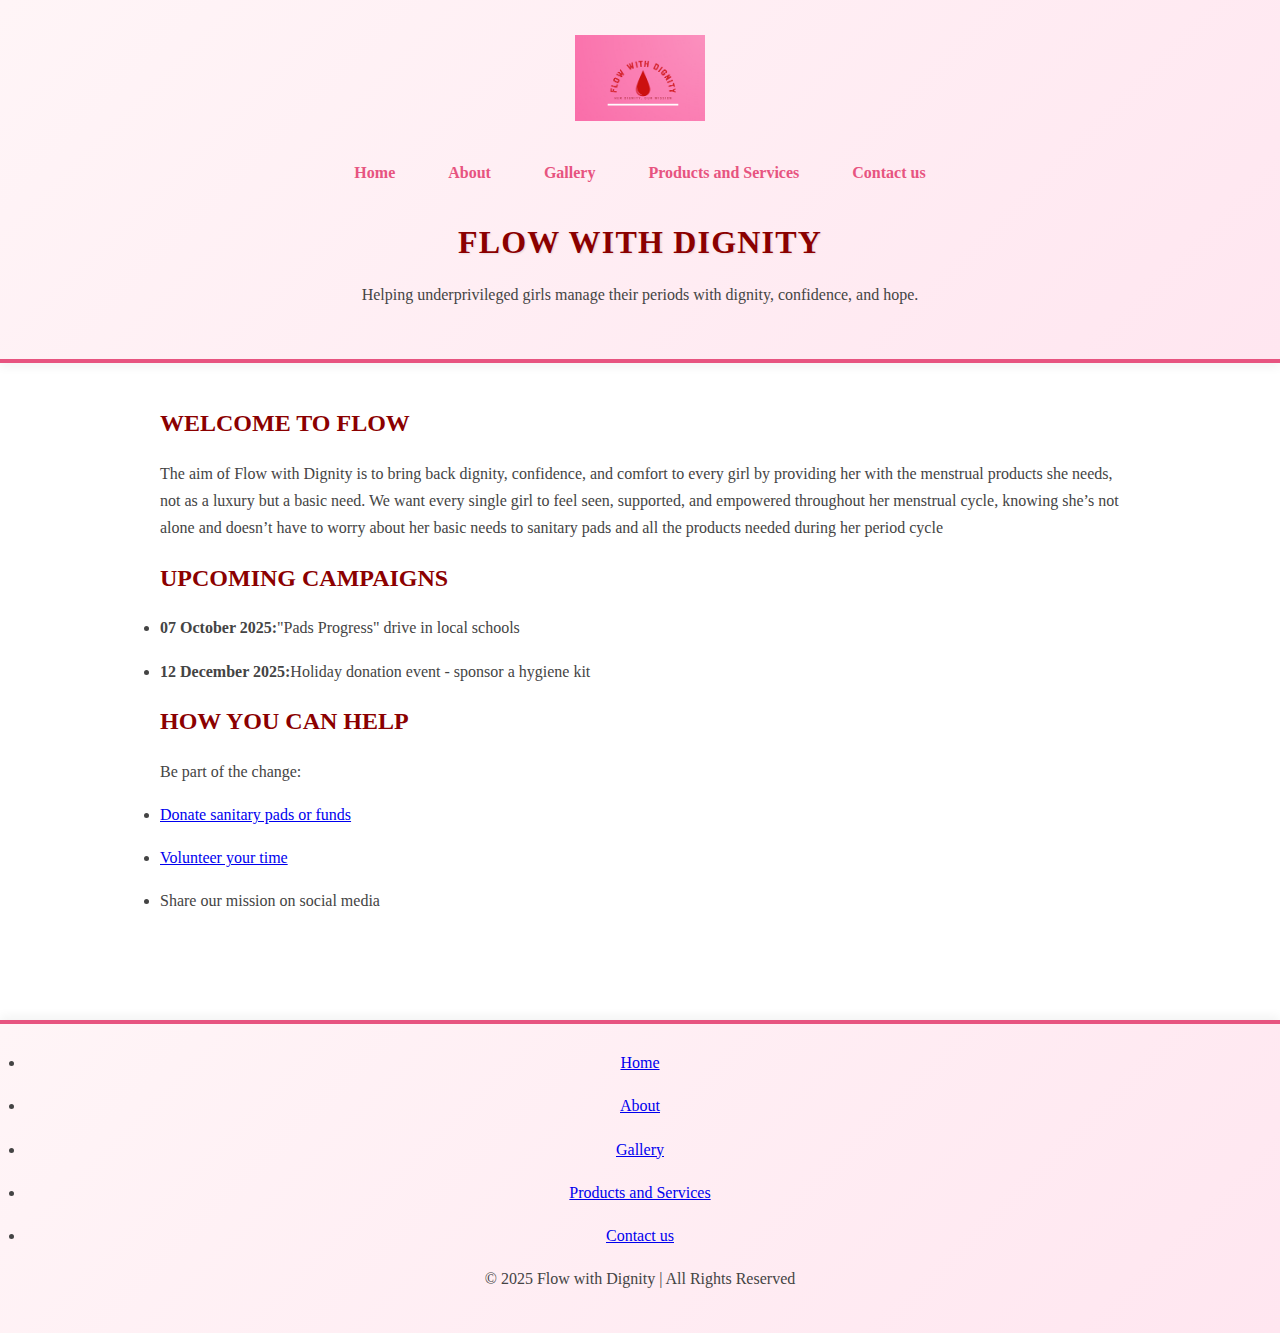
<file: index.html>
<!DOCTYPE html>
<html lang="en">
<head>
    <meta charset="UTF-8">
    <meta name="viewport" content="width=device-width, initial-scale=1.0">
    <title>Flow with Dignity Homepage</title>
    <link rel="stylesheet" href="styles.css">
</head>
<body>

     <header>
        <img src="_images/Flow_with_Dignity_Logo_nbg.png" alt="Flow_with_Dignity_Logo_nbg">
         <nav>
            <ul>
                <li><a href="index.html">Home</a></li>
               <li><a href="about.html">About</a></li>
                <li><a href="gallery.html">Gallery</a></li>
                <li><a href="products_services.html">Products and Services</a></li>
                <li><a href="contact_us.html">Contact us</a></li>
            </ul>
        </nav>
         <h1>Flow with Dignity</h1>
        <p>Helping underprivileged girls manage their periods with dignity, confidence, and hope.</p>
    </header>

    <main>
        <section>
            <h2>Welcome to Flow</h2>
            <p>The aim of Flow with Dignity is to bring back dignity, confidence, and comfort to every girl by providing her with the menstrual products she needs, not as a luxury but a basic need. We want every single girl to feel seen, supported, and empowered throughout her menstrual cycle, knowing she’s not alone and doesn’t have to worry about her basic needs to sanitary pads and all the products needed during her period cycle</p>
        </section>

        <section>
            <h2>Upcoming Campaigns</h2>
            <ul>
                <li><strong>07 October 2025:</strong>"Pads Progress" drive in local schools</li>
                <li><strong>12 December 2025:</strong>Holiday donation event - sponsor a hygiene kit</li>
            </ul>
        </section>

        <section>
            <h2>How You Can Help</h2>
            <p>Be part of the change:</p>
            <ul>
                <li><a href="contact_us.html">Donate sanitary pads or funds</a></li>
                <li><a href="contact_us.html">Volunteer your time</a></li>
                <li>Share our mission on social media</li>
            </ul>
        </section>
    </main>

    <footer>
         <ul>
        <li><a href="index.html">Home</a></li>
        <li><a href="about.html">About</a></li>
        <li><a href="gallery.html">Gallery</a></li>
        <li><a href="products_services.html">Products and Services</a></li>
        <li><a href="contact_us.html">Contact us</a></li>
        </ul>
        <p>&copy; 2025 Flow with Dignity | All Rights Reserved</p>
    </footer>
  
</body>
</html>
</file>
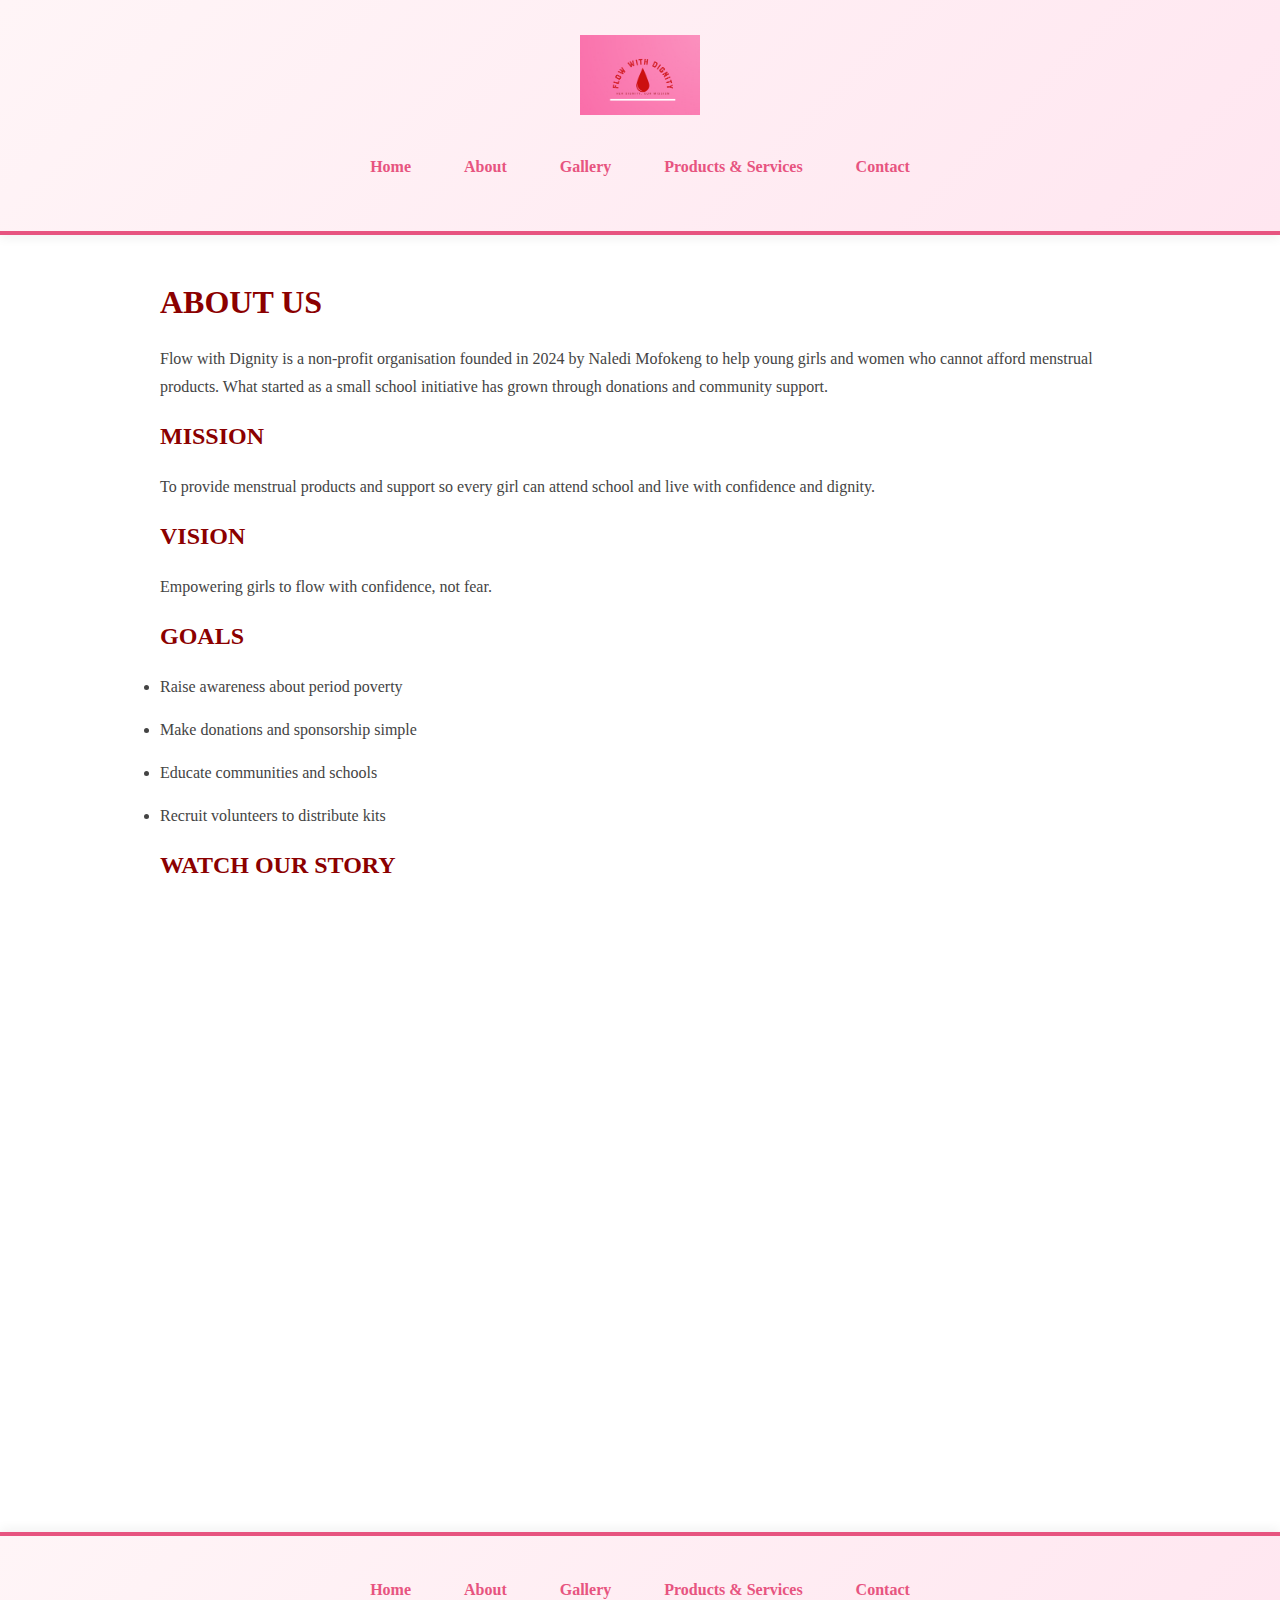
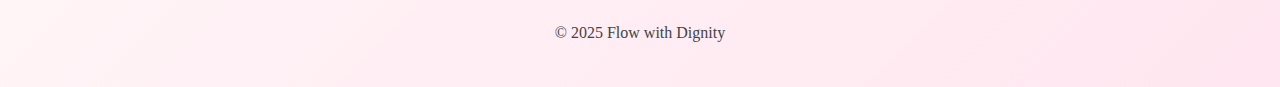
<file: about.html>
<!doctype html>
<html lang="en">
<head>
  <meta charset="utf-8" />
  <meta name="viewport" content="width=device-width,initial-scale=1" />
  <title>About — Flow with Dignity</title>
  <meta name="description" content="About Flow with Dignity — mission, vision and goals to end period poverty. Founded by Naledi Mofokeng in 2024." />
  <link rel="stylesheet" href="styles.css" />
  <link rel="canonical" href="https://yourdomain.example/about.html" />
</head>
<body>
  <header>
    <a href="index.html"><img src="_images/Flow_with_Dignity_Logo_nbg.png" alt="Flow with Dignity logo" width="120" loading="lazy"></a>
    <nav aria-label="Main"><ul class="nav"><li><a href="index.html">Home</a></li><li><a href="about.html">About</a></li><li><a href="gallery.html">Gallery</a></li><li><a href="products_services.html">Products & Services</a></li><li><a href="contact_us.html">Contact</a></li></ul></nav>
  </header>

  <main>
    <h1>About Us</h1>
    <p>Flow with Dignity is a non-profit organisation founded in 2024 by Naledi Mofokeng to help young girls and women who cannot afford menstrual products. What started as a small school initiative has grown through donations and community support.</p>

    <h2>Mission</h2>
    <p>To provide menstrual products and support so every girl can attend school and live with confidence and dignity.</p>

    <h2>Vision</h2>
    <p>Empowering girls to flow with confidence, not fear.</p>

    <h2>Goals</h2>
    <ul>
      <li>Raise awareness about period poverty</li>
      <li>Make donations and sponsorship simple</li>
      <li>Educate communities and schools</li>
      <li>Recruit volunteers to distribute kits</li>
    </ul>

    <h2>Watch our story</h2>
    <div style="max-width:100%;aspect-ratio:16/9;">
      <iframe width="560" height="315" src="https://www.youtube.com/embed/ONWPci4Rd04" title="Flow with Dignity video" frameborder="0" allowfullscreen loading="lazy"></iframe>
    </div>
  </main>

  <footer>
    <nav aria-label="Footer"><ul class="nav"><li><a href="index.html">Home</a></li><li><a href="about.html">About</a></li><li><a href="gallery.html">Gallery</a></li><li><a href="products_services.html">Products & Services</a></li><li><a href="contact_us.html">Contact</a></li></ul></nav>
    <p>&copy; 2025 Flow with Dignity</p>
  </footer>

  <script src="js/main.js"></script>
</body>
</html>
</file>
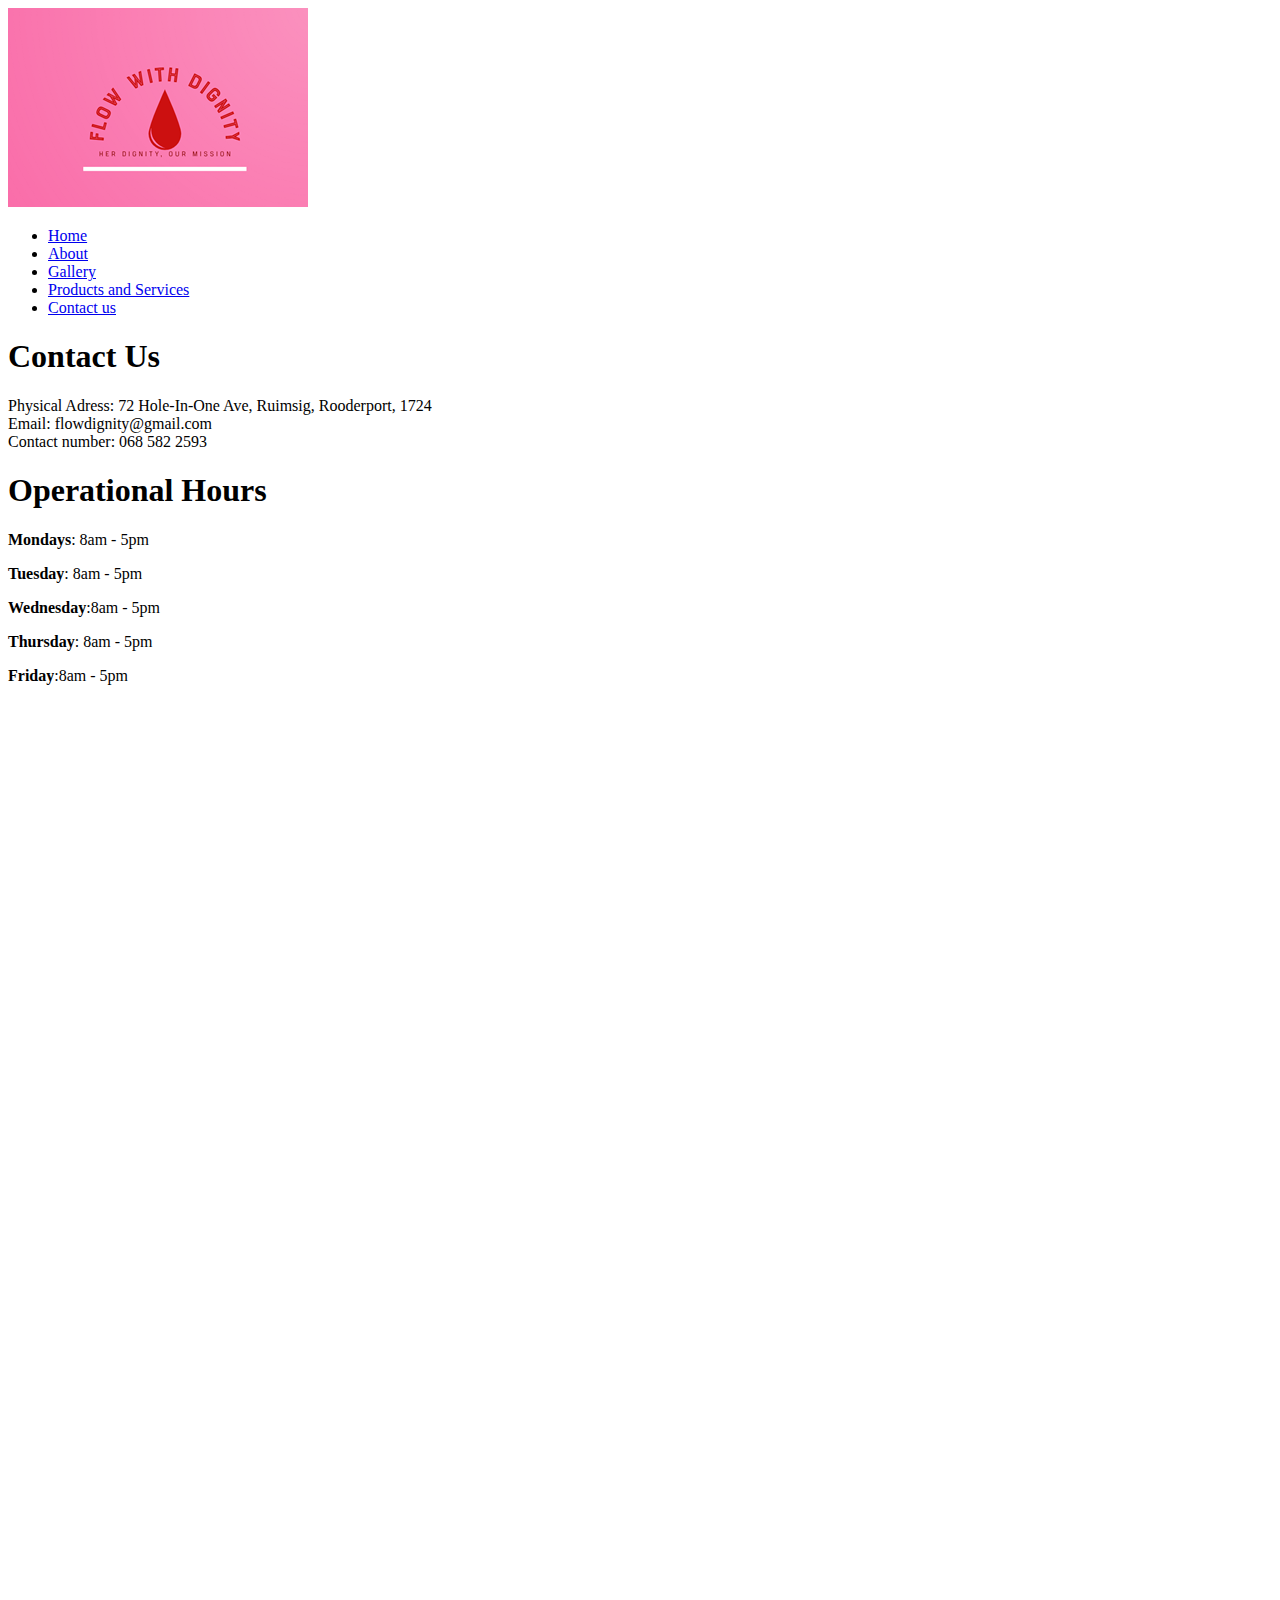
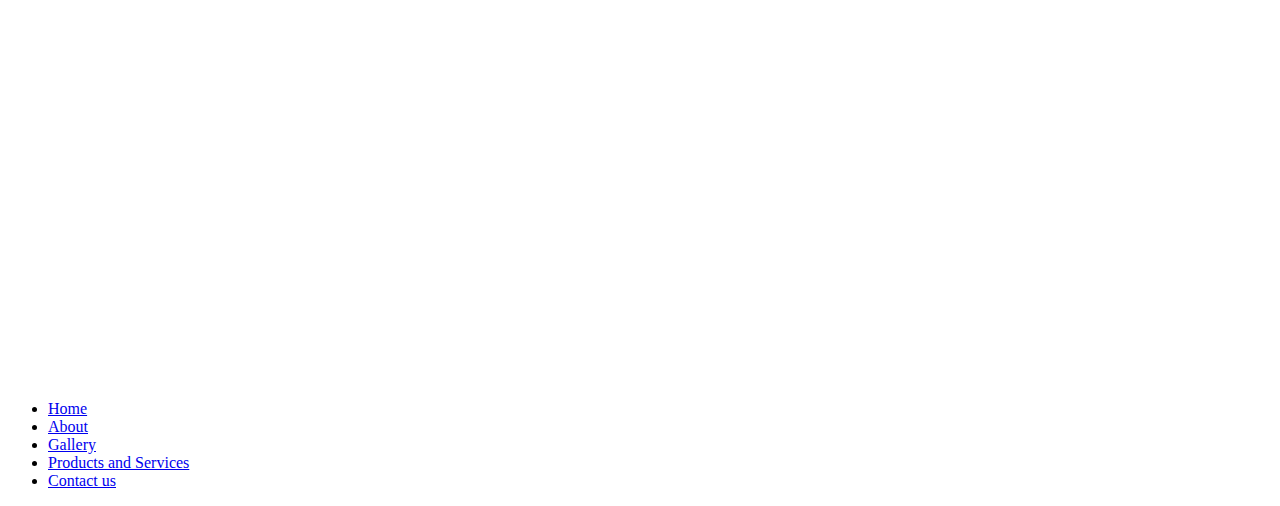
<file: contact_us.html>
<!DOCTYPE html>
<html lang="en">
<head>
    <meta charset="UTF-8">
    <meta name="viewport" content="width=device-width, initial-scale=1.0">
    <title>Contact Us Page</title>
</head>
<body>

    <header>
        <img src="_images/Flow_with_Dignity_Logo_nbg.png" alt="Flow_with_Dignity_Logo_nbg">
        <nav>
            <ul>
                <li><a href="index.html">Home</a></li>
               <li><a href="about.html">About</a></li>
                <li><a href="gallery.html">Gallery</a></li>
                <li><a href="products_services.html">Products and Services</a></li>
                <li><a href="contact_us.html">Contact us</a></li>
            </ul>
        </nav>
    </header>

    <main>
        <h1>Contact Us</h1>
        <li>Physical Adress: 72 Hole-In-One Ave, Ruimsig, Rooderport, 1724</li>
        <li>Email: flowdignity@gmail.com</li>
        <li>Contact number: 068 582 2593</li>

        <h1>Operational Hours</h1>
        <p><strong>Mondays</strong>: 8am - 5pm</p>
        <p><strong>Tuesday</strong>: 8am - 5pm</p>
        <p><strong>Wednesday</strong>:8am - 5pm</p>
        <p><strong>Thursday</strong>: 8am - 5pm</p>
        <p><strong>Friday</strong>:8am - 5pm</p>

        <iframe src="https://www.google.com/maps/embed?pb=!1m18!1m12!1m3!1d3583.284243730863!2d27.869728199999997!3d-26.089638500000003!2m3!1f0!2f0!3f0!3m2!1i1024!2i768!4f13.1!3m3!1m2!1s0x1e959ef166c3b533%3A0x5f074999fe8e299e!2sRuimsig%20Office%20Estate!5e0!3m2!1sen!2sza!4v1756239454243!5m2!1sen!2sza" width="600" height="450" style="border:0;" allowfullscreen="" loading="lazy" referrerpolicy="no-referrer-when-downgrade"></iframe>

        <iframe src="https://docs.google.com/forms/d/e/1FAIpQLSfJA_P7Zg44KAUk81Pg2LVhpKdPFVHYKbexuZKwAwCocuDvjQ/viewform?embedded=true" width="640" height="1279" frameborder="0" marginheight="0" marginwidth="0">Loading…</iframe>
    </main>

    <footer>
         <nav>
            <ul>
                <li><a href="index.html">Home</a></li>
                <li><a href="about.html">About</a></li>
                <li><a href="gallery.html">Gallery</a></li>
                <li><a href="products_services.html">Products and Services</a></li>
                <li><a href="contact_us.html">Contact us</a></li>
            </ul>
        </nav>

    </footer>

    
</body>
</html>
</file>
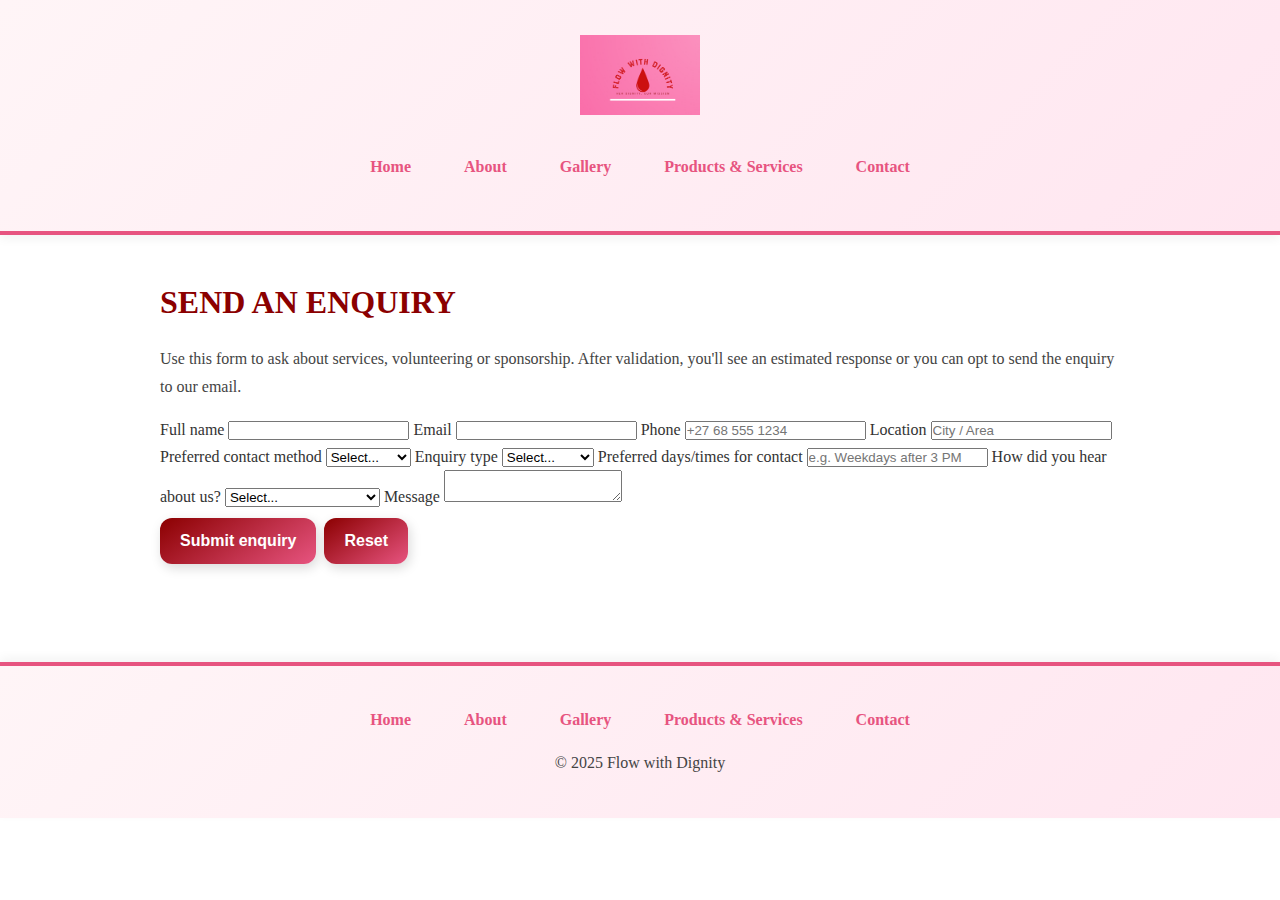
<file: enquiry.html>
<!doctype html>
<html lang="en">
<head>
  <meta charset="utf-8"/>
  <meta name="viewport" content="width=device-width,initial-scale=1"/>
  <title>Enquiry — Flow with Dignity</title>
  <meta name="description" content="Send enquiries about services, volunteering or sponsorship to Flow with Dignity." />
  <link rel="stylesheet" href="styles.css" />
  <link rel="canonical" href="https://flowwithdignity.org/enquiry.html" />
</head>
<body>
  <header>
    <a href="index.html"><img src="_images/Flow_with_Dignity_Logo_nbg.png" alt="Flow with Dignity logo" width="120" loading="lazy"></a>
    <nav aria-label="Main">
      <ul class="nav">
        <li><a href="index.html">Home</a></li>
        <li><a href="about.html">About</a></li>
        <li><a href="gallery.html">Gallery</a></li>
        <li><a href="products_services.html">Products & Services</a></li>
        <li><a href="contact_us.html">Contact</a></li>
      </ul>
    </nav>
  </header>

  <main>
    <h1>Send an enquiry</h1>
    <p>Use this form to ask about services, volunteering or sponsorship. After validation, you'll see an estimated response or you can opt to send the enquiry to our email.</p>

    <form id="enquiryForm" novalidate>
      <label>Full name <input name="name" required minlength="2"></label>
      <label>Email <input name="email" type="email" required></label>
      <label>Phone <input name="phone" pattern="[0-9+ ]{7,15}" placeholder="+27 68 555 1234"></label>

      <label>Location <input name="location" placeholder="City / Area" required></label>

      <label>Preferred contact method
        <select name="contactMethod" required>
          <option value="">Select...</option>
          <option value="email">Email</option>
          <option value="phone">Phone call</option>
          <option value="whatsapp">WhatsApp</option>
        </select>
      </label>

      <label>Enquiry type
        <select name="type" required>
          <option value="">Select...</option>
          <option value="service">Service info</option>
          <option value="volunteer">Volunteer</option>
          <option value="sponsor">Sponsor</option>
          <option value="partnership">Partnership</option>
        </select>
      </label>

      <label>Preferred days/times for contact
        <input name="availability" placeholder="e.g. Weekdays after 3 PM">
      </label>

      <label>How did you hear about us?
        <select name="referral">
          <option value="">Select...</option>
          <option value="social-media">Social media</option>
          <option value="friend">Friend or family</option>
          <option value="school">School or organisation</option>
          <option value="event">Event or campaign</option>
          <option value="other">Other</option>
        </select>
      </label>

      <label>Message <textarea name="message" required minlength="10"></textarea></label>

      <div style="display:flex;gap:.5rem;margin-top:.5rem;">
        <button type="submit">Submit enquiry</button>
        <button type="button" id="enquiryReset">Reset</button>
      </div>

      <div id="enquiryResult" aria-live="polite" style="margin-top:.5rem;"></div>
    </form>
  </main>

  <footer>
    <nav aria-label="Footer">
      <ul class="nav">
        <li><a href="index.html">Home</a></li>
        <li><a href="about.html">About</a></li>
        <li><a href="gallery.html">Gallery</a></li>
        <li><a href="products_services.html">Products & Services</a></li>
        <li><a href="contact_us.html">Contact</a></li>
      </ul>
    </nav>
    <p>&copy; 2025 Flow with Dignity</p>
  </footer>

  <script src="js/main.js"></script>
  <script>
    // Enquiry form client-side validation + simulated response
    (function(){
      const form = document.getElementById('enquiryForm');
      const res = document.getElementById('enquiryResult');
      document.getElementById('enquiryReset').addEventListener('click', ()=> form.reset());
      form.addEventListener('submit', (e) => {
        e.preventDefault();
        res.textContent = '';
        const fd = new FormData(form);
        const name = fd.get('name').trim();
        const email = fd.get('email').trim();
        const type = fd.get('type');
        const message = fd.get('message').trim();

        if(name.length < 2){ res.style.color='red'; res.textContent='Please enter your name.'; return; }
        if(!/^[^\s@]+@[^\s@]+\.[^\s@]+$/.test(email)){ res.style.color='red'; res.textContent='Please enter a valid email.'; return; }
        if(!type){ res.style.color='red'; res.textContent='Please select an enquiry type.'; return; }
        if(message.length < 10){ res.style.color='red'; res.textContent='Message must be at least 10 characters.'; return; }

    
        res.style.color='green'; res.textContent = 'Processing...';
        setTimeout(()=>{
          if(type === 'service') res.textContent = 'Estimated: R200 per pack. Availability: In stock. We will email details to ' + email + '.';
          else if(type === 'volunteer') res.textContent = 'Volunteer slots open next month. We will send onboarding info to ' + email + '.';
          else if(type === 'sponsor') res.textContent = 'Sponsorship packages available. We will send details to ' + email + '.';
          else res.textContent = 'Thank you for reaching out about a partnership. We will contact you soon at ' + email + '.';
          form.reset();
        }, 900);
      });
    })();
  </script>
</body>
</html>
</file>
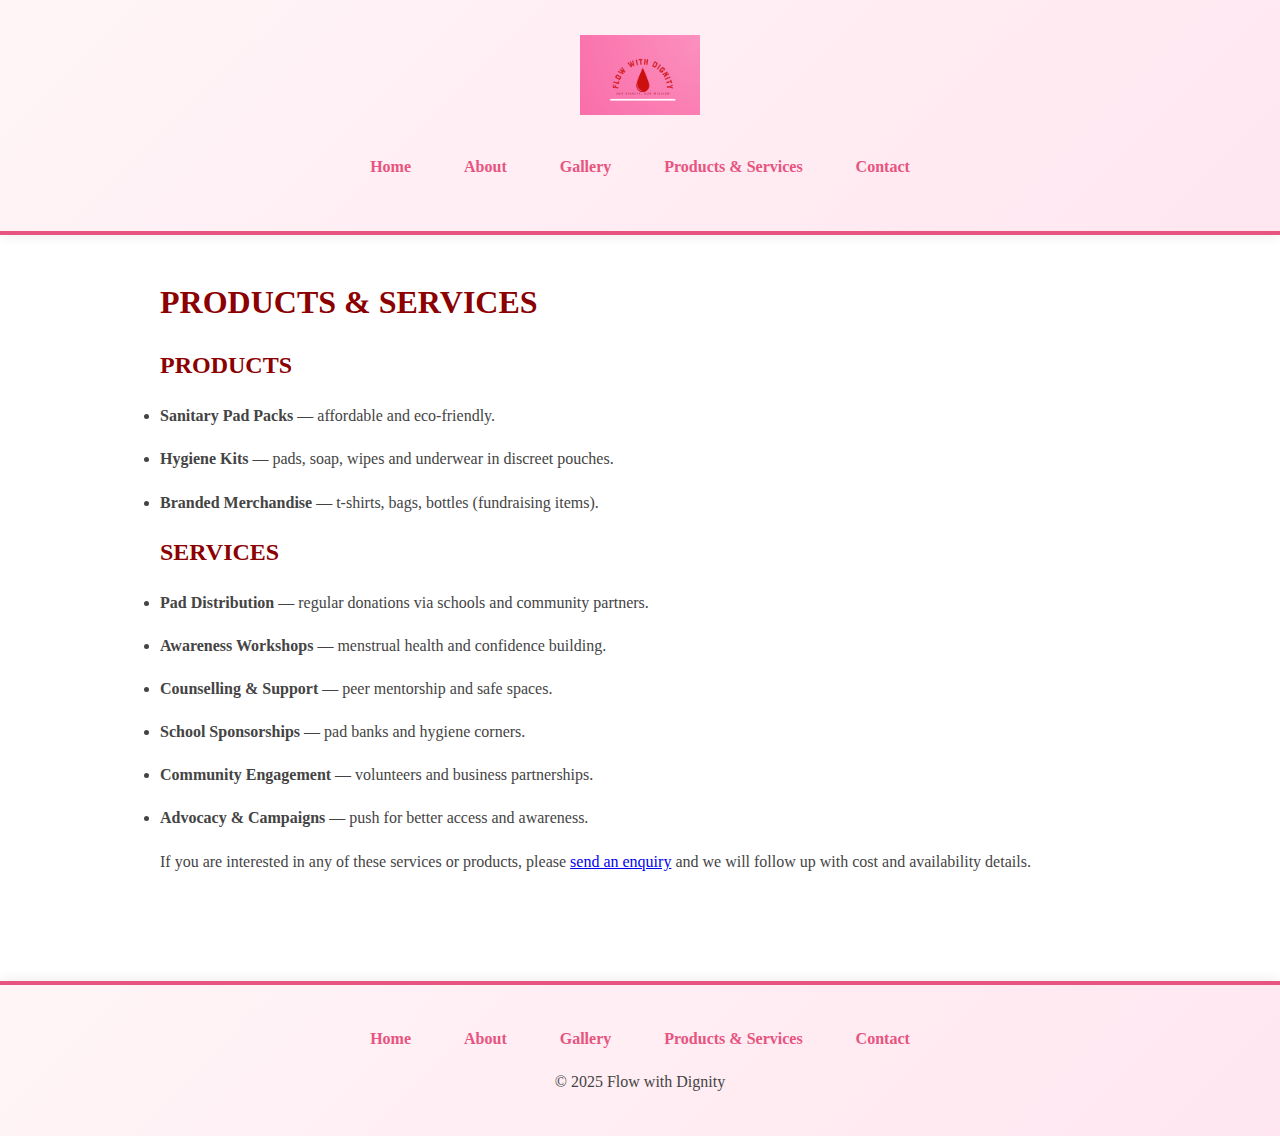
<file: products_services.html>
<!doctype html>
<html lang="en">
<head>
  <meta charset="utf-8" />
  <meta name="viewport" content="width=device-width,initial-scale=1" />
  <title>Products & Services — Flow with Dignity</title>
  <meta name="description" content="Affordable sanitary pad packs, hygiene kits and community services including workshops, distribution and sponsorships." />
  <link rel="stylesheet" href="styles.css" />
  <link rel="canonical" href="https://yourdomain.example/products_services.html" />
</head>
<body>
  <header>
    <a href="index.html"><img src="_images/Flow_with_Dignity_Logo_nbg.png" alt="Flow with Dignity logo" width="120" loading="lazy"></a>
    <nav aria-label="Main"><ul class="nav"><li><a href="index.html">Home</a></li><li><a href="about.html">About</a></li><li><a href="gallery.html">Gallery</a></li><li><a href="products_services.html">Products & Services</a></li><li><a href="contact_us.html">Contact</a></li></ul></nav>
  </header>

  <main>
    <h1>Products & Services</h1>

    <h2>Products</h2>
    <ul>
      <li><strong>Sanitary Pad Packs</strong> — affordable and eco-friendly.</li>
      <li><strong>Hygiene Kits</strong> — pads, soap, wipes and underwear in discreet pouches.</li>
      <li><strong>Branded Merchandise</strong> — t-shirts, bags, bottles (fundraising items).</li>
    </ul>

    <h2>Services</h2>
    <ul>
      <li><strong>Pad Distribution</strong> — regular donations via schools and community partners.</li>
      <li><strong>Awareness Workshops</strong> — menstrual health and confidence building.</li>
      <li><strong>Counselling & Support</strong> — peer mentorship and safe spaces.</li>
      <li><strong>School Sponsorships</strong> — pad banks and hygiene corners.</li>
      <li><strong>Community Engagement</strong> — volunteers and business partnerships.</li>
      <li><strong>Advocacy & Campaigns</strong> — push for better access and awareness.</li>
    </ul>

    <p>If you are interested in any of these services or products, please <a href="contact_us.html">send an enquiry</a> and we will follow up with cost and availability details.</p>
  </main>

  <footer>
    <nav aria-label="Footer"><ul class="nav"><li><a href="index.html">Home</a></li><li><a href="about.html">About</a></li><li><a href="gallery.html">Gallery</a></li><li><a href="products_services.html">Products & Services</a></li><li><a href="contact_us.html">Contact</a></li></ul></nav>
    <p>&copy; 2025 Flow with Dignity</p>
  </footer>

  <script src="js/main.js"></script>
</body>
</html>
</file>
<file: styles.css>
* {
  margin: 0;
  padding: 0;
  box-sizing: border-box;
}

body {
  font-family: Georgia, serif;
  background-color: #ffffff;
  color: #333333;
  line-height: 1.7;
}

/* Header styling */
header {
  text-align: center;
  padding: 35px 20px;
  border-bottom: 4px solid #e75480;
  background: linear-gradient(135deg, #fff5f7, #ffe6f0); /* soft gradient */
  box-shadow: 0 4px 10px rgba(0,0,0,0.05);
  position: relative;
}

header img {
  max-width: 130px; /* original size */
  margin-bottom: 15px; /* spacing */
  /* shape remains unchanged, no border-radius */
}

header h1 {
  color: #8B0000;
  margin: 12px 0;
  font-size: 2rem;
  letter-spacing: 1.2px;
  text-shadow: 1px 1px 2px rgba(0,0,0,0.1);
}

/* Navigation styling */
nav ul {
  list-style: none;
  display: flex;
  justify-content: center;
  gap: 25px;
  margin-top: 15px;
  flex-wrap: wrap;
}

nav ul li a {
  text-decoration: none;
  color: #e75480;
  font-weight: bold;
  font-size: 1rem;
  padding: 8px 14px;
  border-radius: 8px;
  transition: all 0.3s ease;
  background: linear-gradient(90deg, transparent, transparent);
}

nav ul li a:hover {
  color: #fff;
  background-color: #8B0000;
  box-shadow: 0 4px 12px rgba(139,0,0,0.4);
  transform: translateY(-2px);
}

/* Main content styling */
main {
  padding: 40px 20px;
  max-width: 1000px;
  margin: auto;
}

h1, h2, h3 {
  color: #8B0000;
  margin-bottom: 16px;
  font-weight: bold;
  text-transform: uppercase;
}

p, li {
  margin-bottom: 16px;
  font-size: 1rem;
  color: #444;
}

/* Buttons */
button, .btn {
  background: linear-gradient(145deg, #8B0000, #e75480);
  color: white;
  border: none;
  padding: 14px 20px;
  border-radius: 12px;
  cursor: pointer;
  text-decoration: none;
  font-weight: bold;
  font-size: 1rem;
  box-shadow: 2px 4px 12px rgba(0,0,0,0.15);
  transition: all 0.4s ease;
}

button:hover, .btn:hover {
  background: linear-gradient(145deg, #e75480, #8B0000);
  transform: translateY(-3px) scale(1.02);
  box-shadow: 4px 6px 18px rgba(0,0,0,0.2);
}

/* Gallery container */
.gallery-container {
  display: grid;
  grid-template-columns: repeat(auto-fill, minmax(260px, 1fr));
  gap: 28px;
  padding: 30px;
}

.gallery-item {
  border-radius: 14px;
  background: linear-gradient(135deg, #fff5f7, #ffe6f0);
  overflow: hidden;
  box-shadow: 2px 4px 15px rgba(0,0,0,0.1);
  transition: transform 0.4s ease, box-shadow 0.4s ease;
  position: relative;
}

.gallery-item:hover {
  transform: scale(1.05);
  box-shadow: 6px 6px 20px rgba(0,0,0,0.2);
}

.gallery-item img {
  width: 100%;
  height: auto;
  display: block;
  border-bottom: 2px solid #e75480;
}

.gallery-item p {
  padding: 14px;
  font-size: 1rem;
  color: #333;
  text-align: center;
  font-style: italic;
}

/* Footer styling */
footer {
  background: linear-gradient(135deg, #fff5f7, #ffe6f0);
  color: #8B0000;
  text-align: center;
  padding: 25px;
  margin-top: 50px;
  border-top: 4px solid #e75480;
  font-size: 0.95rem;
  box-shadow: 0 -4px 10px rgba(0,0,0,0.05);
}

/* Add subtle transitions globally */
a, p, li, h1, h2, h3 {
  transition: all 0.3s ease;
}
</file>
